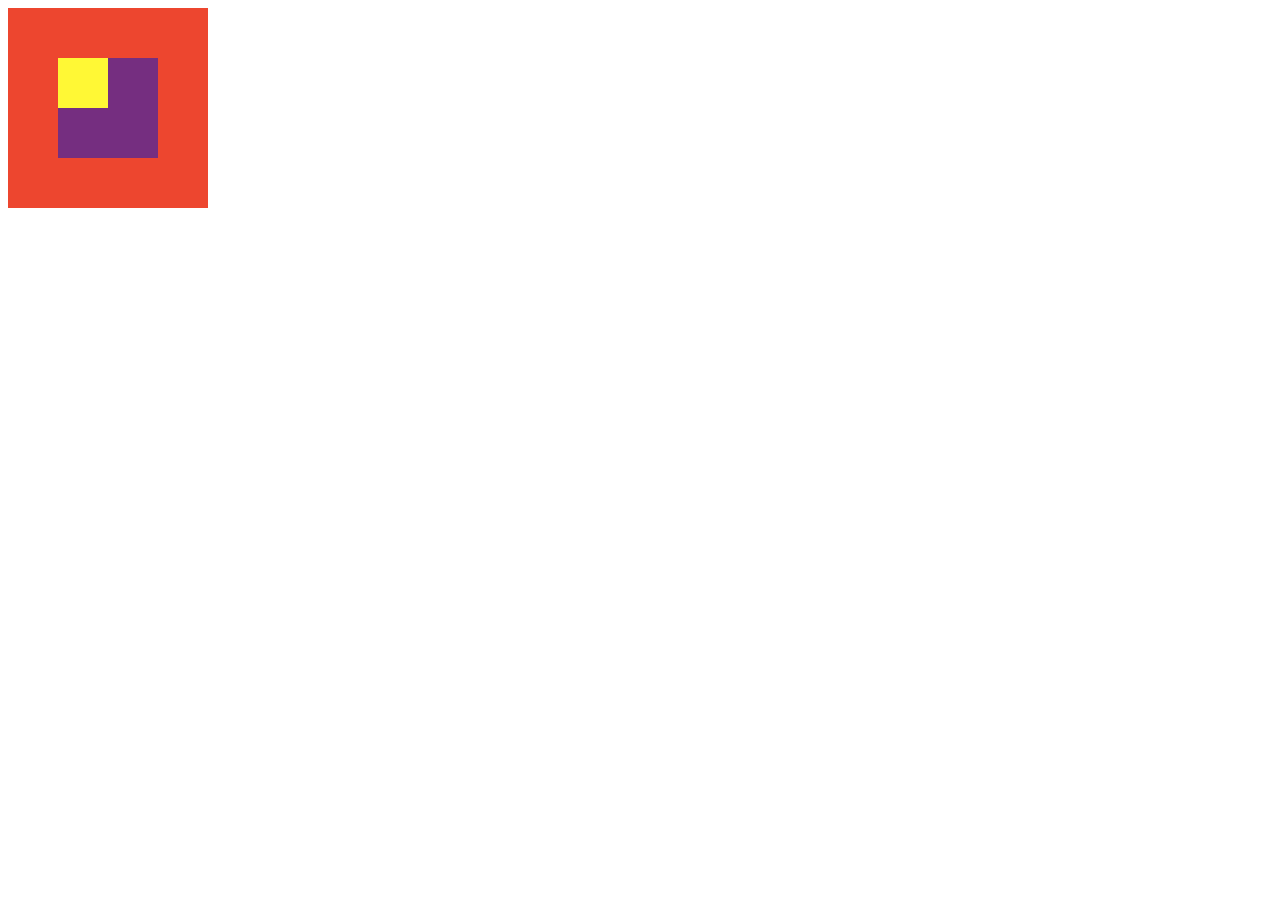
<file: index.html>
<!DOCTYPE html>
<html lang="en">
<head>
	<meta charset="UTF-8">
	<title>Positioning 2</title>
	<link rel="stylesheet" href="main.css">
</head>
<body>
	<div class="grande">
		<div class="mediano">
			<div class="chico"></div>
		</div>
	</div>
	
</body>
</html>
</file>
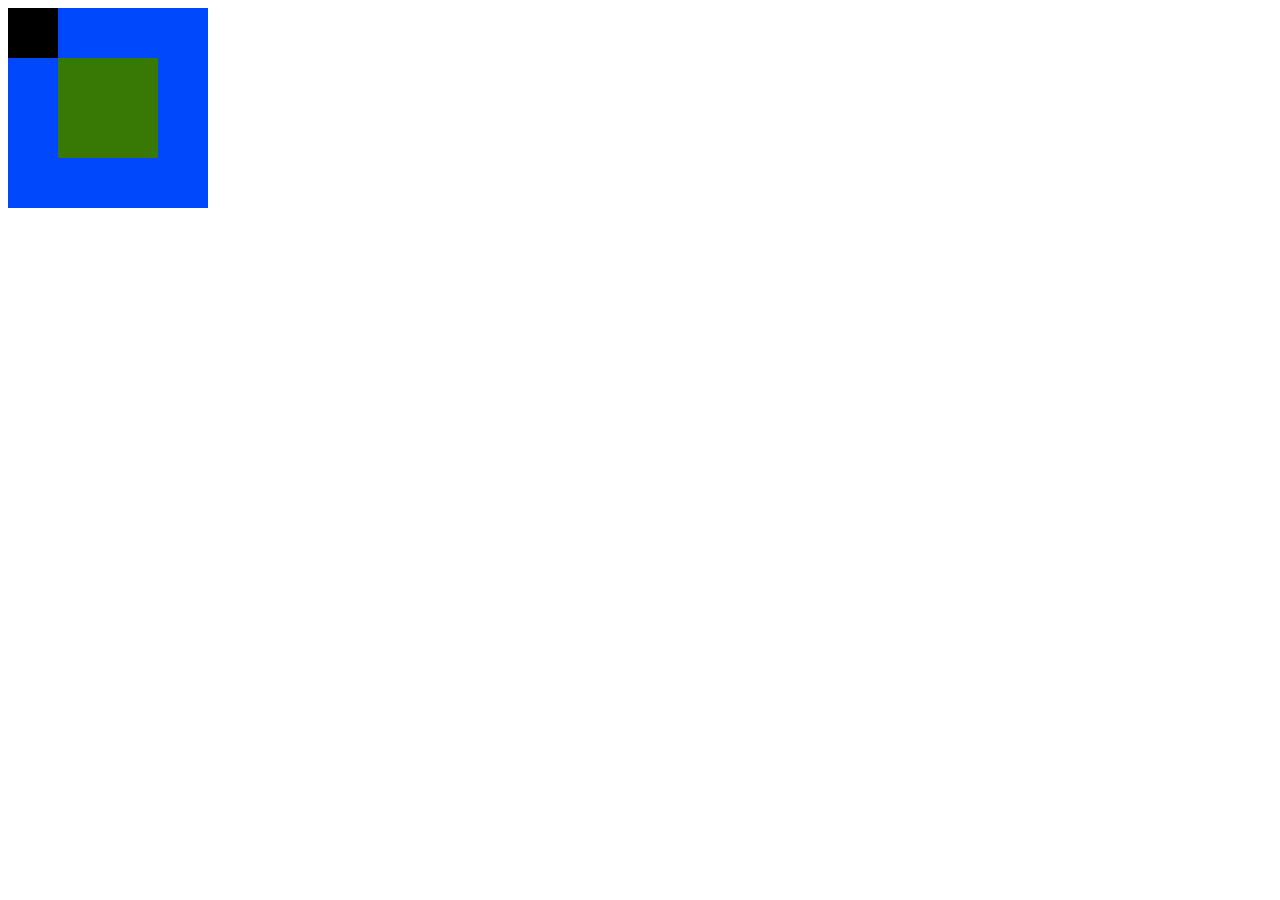
<file: index2.html>
<!DOCTYPE html>
<html lang="en">
<head>
	<meta charset="UTF-8">
	<title>Positioning 2</title>
	<link rel="stylesheet" href="main2.css">
</head>
<body>
	<div class="grande">
		<div class="chico"></div>
		<div class="mediano">

		</div>
	</div>
	
</body>
</html>
</file>
<file: main.css>
/* Inserta tu CSS aqui */


.grande {
	
	width: 200px;
	height: 200px;
	background-color: #ED462F;
	position: static;

	


}
.mediano {
	
	width: 100px;
	height: 100px;
	background-color: #752E80;
	left: 50px;
	top: 50px;
	position: relative;



}


.chico {
	
	width: 50px;
	height: 50px;
	background-color: #FFF835;
	position: absolute;

	


}
</file>
<file: main2.css>
.grande {
	
	width: 200px;
	height: 200px;
	background-color: #0048FB;
	position: relative;

}
.mediano {
	
	width: 100px;
	height: 100px;
	background-color: #387804;
	position: absolute;
	left: 50px;
	top: 50px;
}


.chico {
	
	width: 50px;
	height: 50px;
	background-color: #000000;
	position: static;

}
</file>
